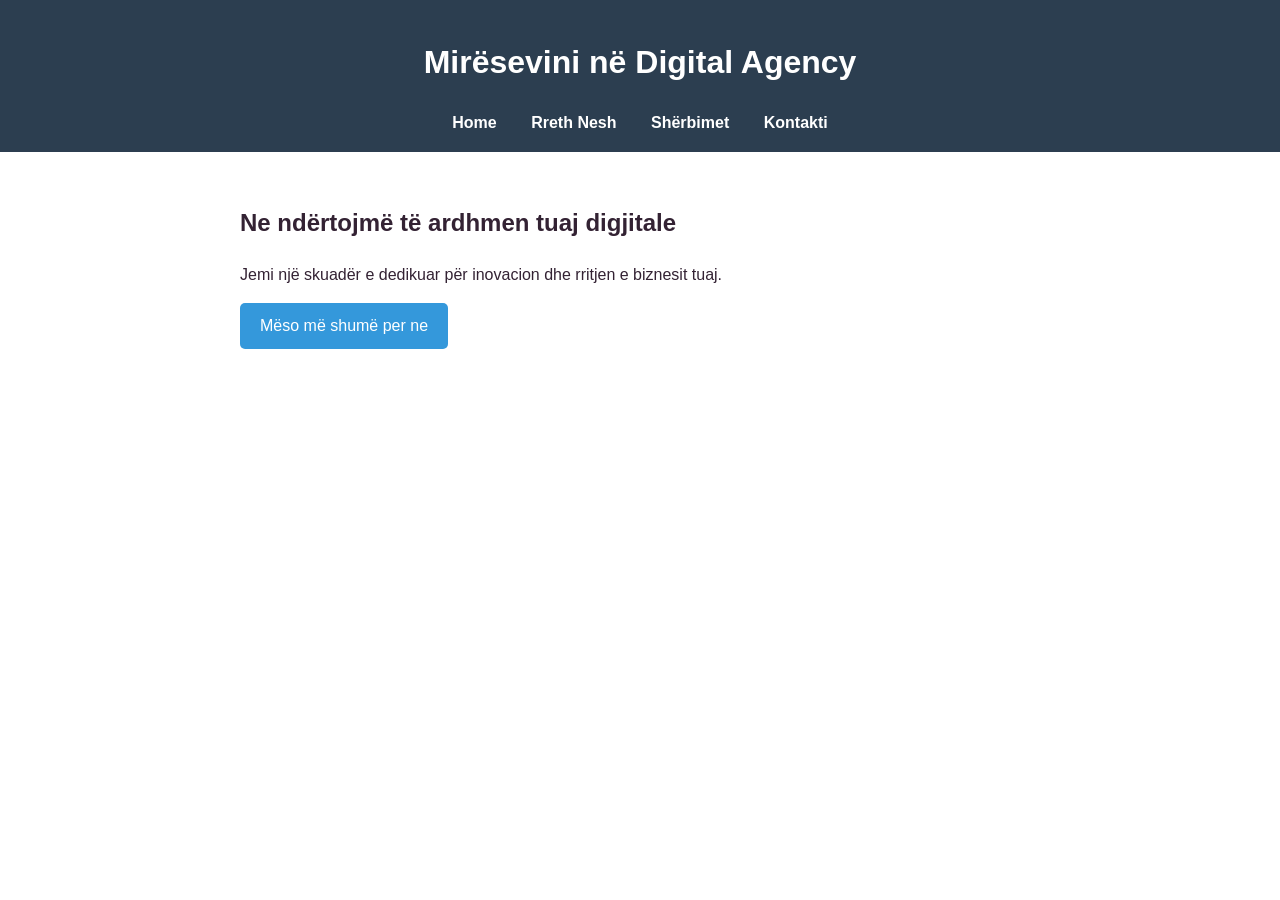
<file: index.html>
<!DOCTYPE html>
<html lang="sq">
<head>
    <link rel="stylesheet" href="styles.css">
    <title>Faqja Kryesore</title>
</head>
<body>
    <header>
        <h1>Mirësevini në Digital Agency</h1>
        <nav>
            <a href="index.html">Home</a>
            <a href="about.html">Rreth Nesh</a>
            <a href="services.html">Shërbimet</a>
            <a href="contact.html">Kontakti</a>
        </nav>
    </header>
    <section>
        <h2>Ne ndërtojmë të ardhmen tuaj digjitale</h2>
        <p>Jemi një skuadër e dedikuar për inovacion dhe rritjen e biznesit tuaj.</p>
        <a href="services.html" class="btn">Mëso më shumë per ne</a>
    </section>
</body>
</html>
</file>
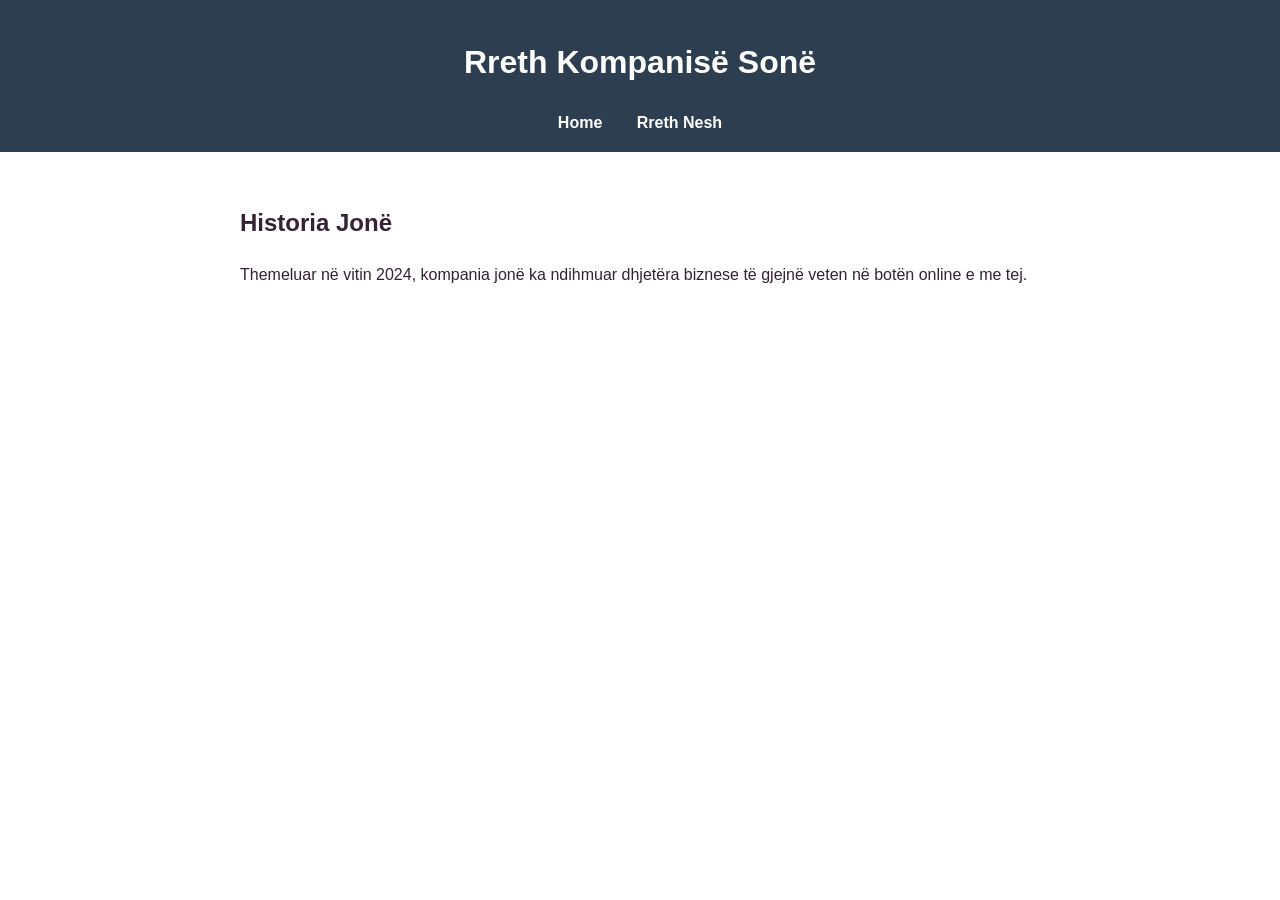
<file: about.html>
<!DOCTYPE html>
<html lang="sq">
<head>
    <link rel="stylesheet" href="styles.css">
    <title>Rreth Nesh</title>
</head>
<body>
    <header>
        <h1>Rreth Kompanisë Sonë</h1>
        <nav>
            <a href="index.html">Home</a>
            <a href="about.html">Rreth Nesh</a>
        </nav>
    </header>
    <section>
        <h2>Historia Jonë</h2>
        <p>Themeluar në vitin 2024, kompania jonë ka ndihmuar dhjetëra biznese të gjejnë veten në botën online e me tej.</p>
    </section>
</body>
</html>
</file>
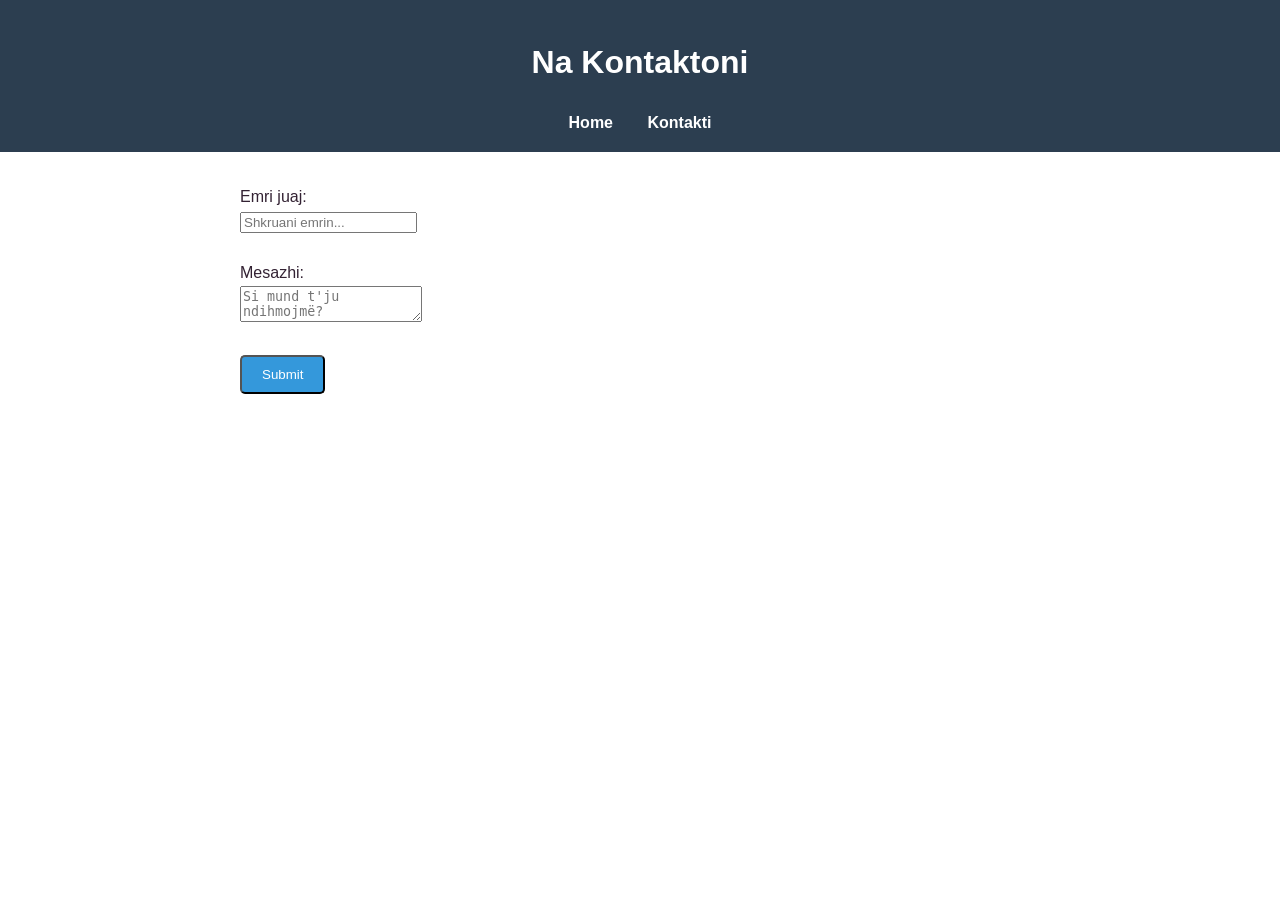
<file: contact.html>
<!DOCTYPE html>
<html lang="sq">
<head>
    <link rel="stylesheet" href="styles.css">
    <title>Kontakti</title>
</head>
<body>
    <header>
        <h1>Na Kontaktoni</h1>
        <nav>
            <a href="index.html">Home</a>
            <a href="contact.html">Kontakti</a>
        </nav>
    </header>
    <section>
        <form>
            <label>Emri juaj:</label><br>
            <input type="text" name="name" placeholder="Shkruani emrin..."><br><br>
            <label>Mesazhi:</label><br>
            <textarea placeholder="Si mund t'ju ndihmojmë?"></textarea><br><br>
            <button type="submit" class="btn">Submit</button>
        </form>
    </section>
</body>
</html>
</file>
<file: styles.css>
body {
    font-family: Arial, sans-serif;
    margin: 0;
    line-height: 1.6;
    color: #323;
}

header {
    background: #2c3e50;
    color: white;
    padding: 1rem 0;
    text-align: center;
}

nav a {
    color: white;
    margin: 0 15px;
    text-decoration: none;
    font-weight: bold;
}

section {
    padding: 2rem;
    max-width: 800px;
    margin: auto;
}

footer {
    background: #2c3e50;
    color: white;
    text-align: center;
    padding: 1rem 0;
    position: fixed;
    bottom: 0;
    width: 100%;
}

.btn {
    display: inline-block;
    background: #3498db;
    color: white;
    padding: 10px 20px;
    text-decoration: none;
    border-radius: 5px;
}
</file>
